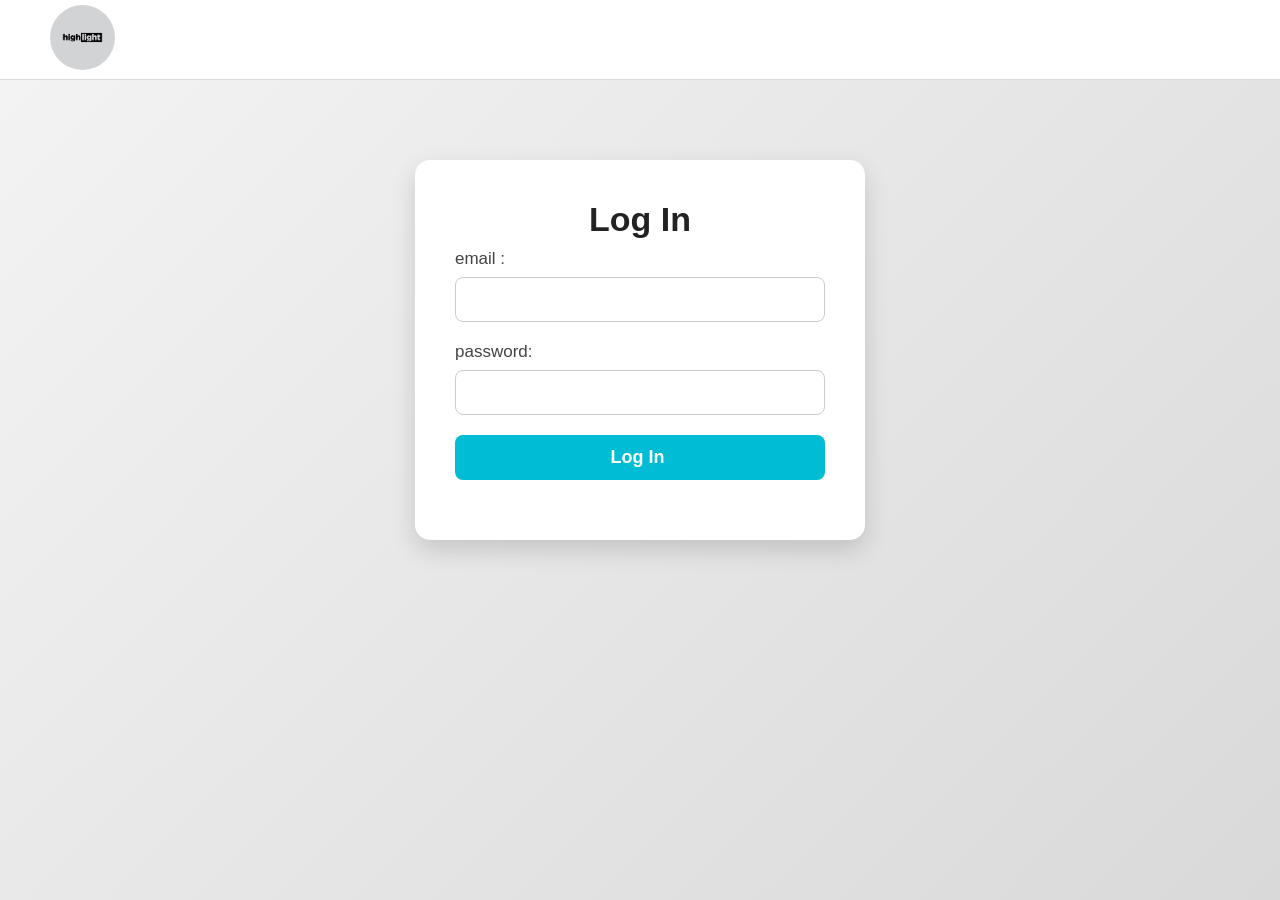
<file: login.html>
<!DOCTYPE html>
<html lang="en">
<head>
    <meta charset="UTF-8">
    <meta name="viewport" content="width=device-width, initial-scale=1.0">
    <title>Student Log in</title>
     <link rel="stylesheet" href="login style.css">
</head>
<body>
     <nav>
        <a href="index.html">
    <img src="highligh logo.jpg" alt="download">
</a>
    </nav>
    <div>
         <h1>Log In</h1>

        <label for="username">email : </label>
        <input type="text" id="username" name="username"><br>

        <label for="password">password: </label>
        <input type="password" id="password" name="password"><br>

        

        <input type="button" value="Log In " id="submitBtn">
    
</body>
</html>
</file>
<file: login style.css>
*{
    margin:0;
    padding:0;
    box-sizing:border-box;
    font-family:Arial, Helvetica, sans-serif;
}

body{
    background:linear-gradient(135deg,#f4f4f4,#d9d9d9);
    min-height:100vh;
}

nav{
    width:100%;
    height:80px;
    background:#ffffff;
    display:flex;
    align-items:center;
    padding:0 50px;
    border-bottom:1px solid #d9d9d9;
}

nav img{
    width:65px;
    height:65px;
    border-radius:50%;
    transition:0.3s;
}

nav img:hover{
    transform:scale(1.08);
}

div{
    width:450px;
    margin:80px auto;
    background:#ffffff;
    border-radius:15px;
    padding:40px;
    box-shadow:0 10px 25px rgba(0,0,0,0.15);
}

h1{
    text-align:center;
    color:#222;
    font-size:34px;
    margin-bottom:10px;
}

p{
    text-align:center;
    color:#666;
    margin-bottom:30px;
    font-size:16px;
}

label{
    display:block;
    font-size:17px;
    color:#444;
    margin-bottom:8px;
}

input{
    width:100%;
    height:45px;
    margin-bottom:20px;
    border:1px solid #ccc;
    border-radius:8px;
    padding:0 15px;
    font-size:16px;
    outline:none;
}

input:focus{
    border-color:#00bcd4;
}

#submitBtn{
    width:100%;
    background:#00bcd4;
    color:white;
    border:none;
    font-size:18px;
    font-weight:bold;
    cursor:pointer;
    transition:0.3s;
}

#submitBtn:hover{
    background:#0097a7;
}

h3{
    text-align:center;
    margin-top:20px;
    color:#555;
    font-size:16px;
    font-weight:normal;
}

h3 a{
    color:#00bcd4;
    text-decoration:none;
    font-weight:bold;
}

h3 a:hover{
    text-decoration:underline;
}
</file>
